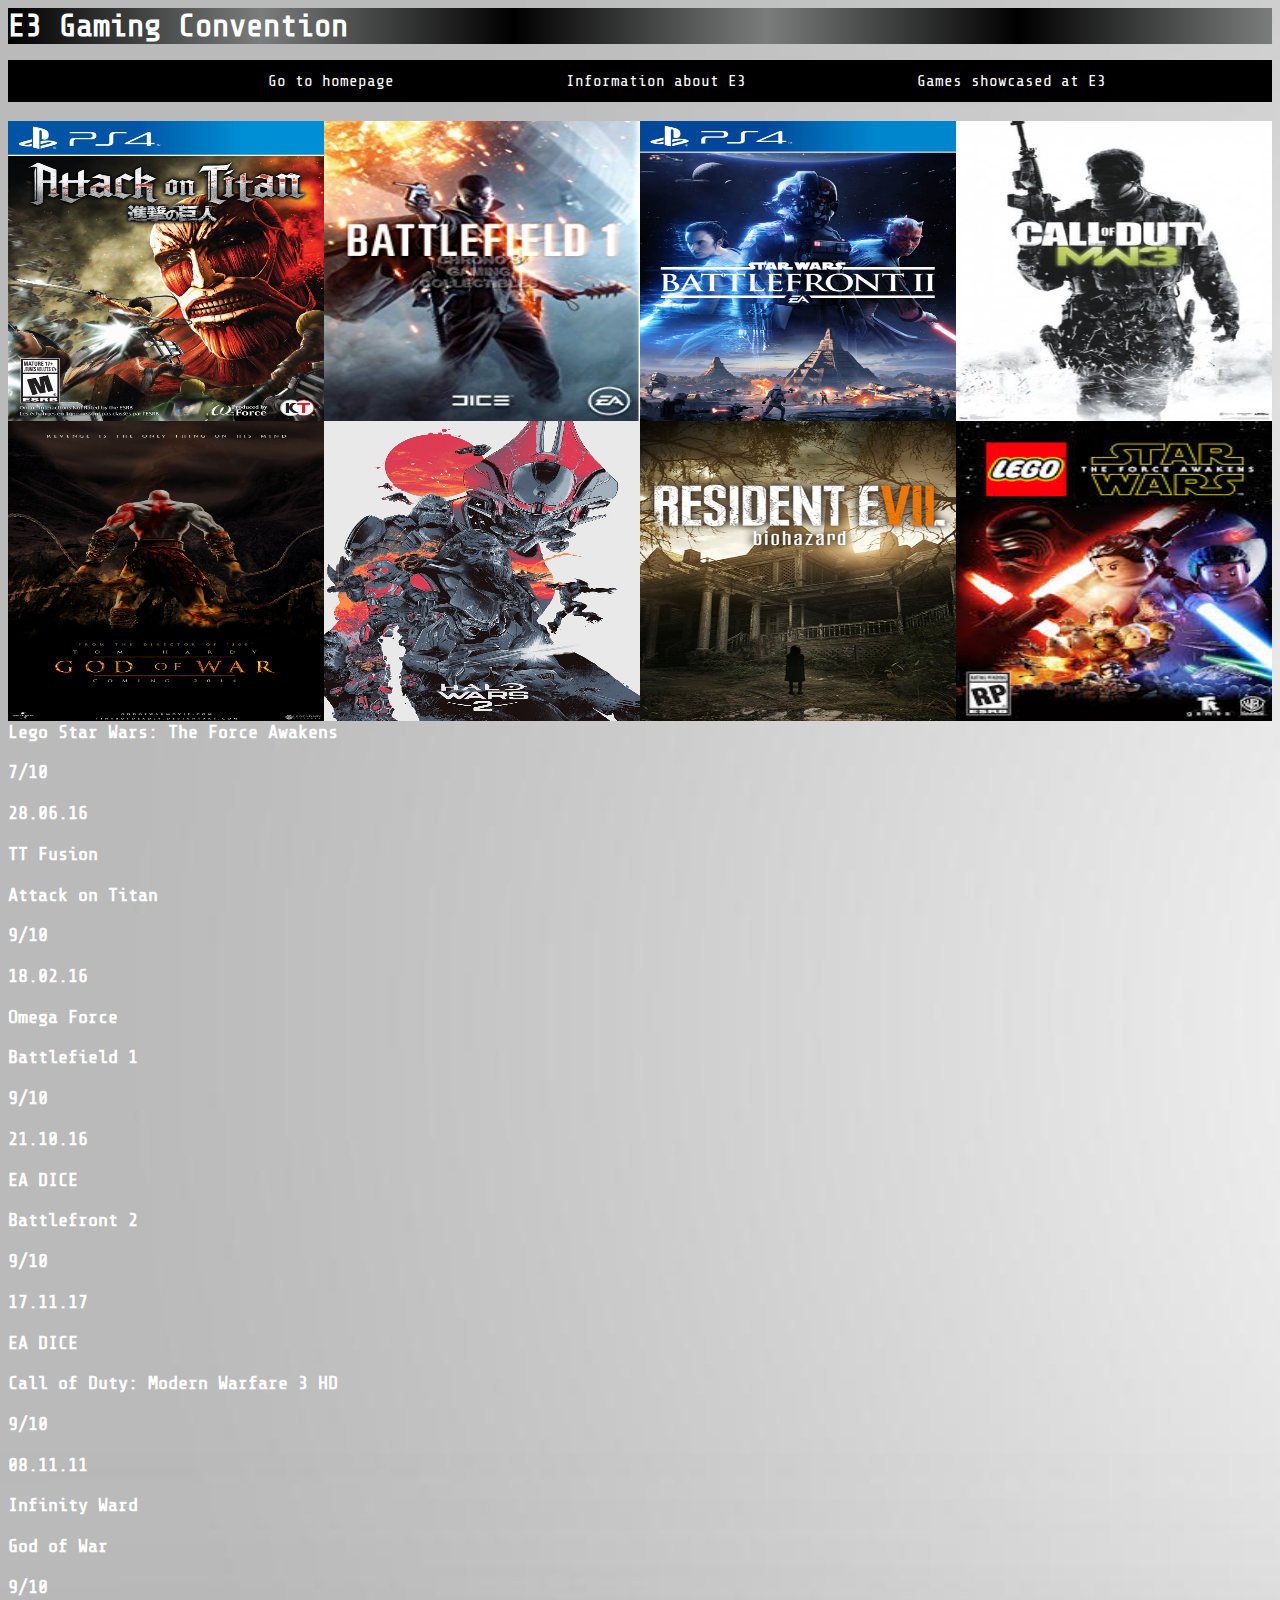
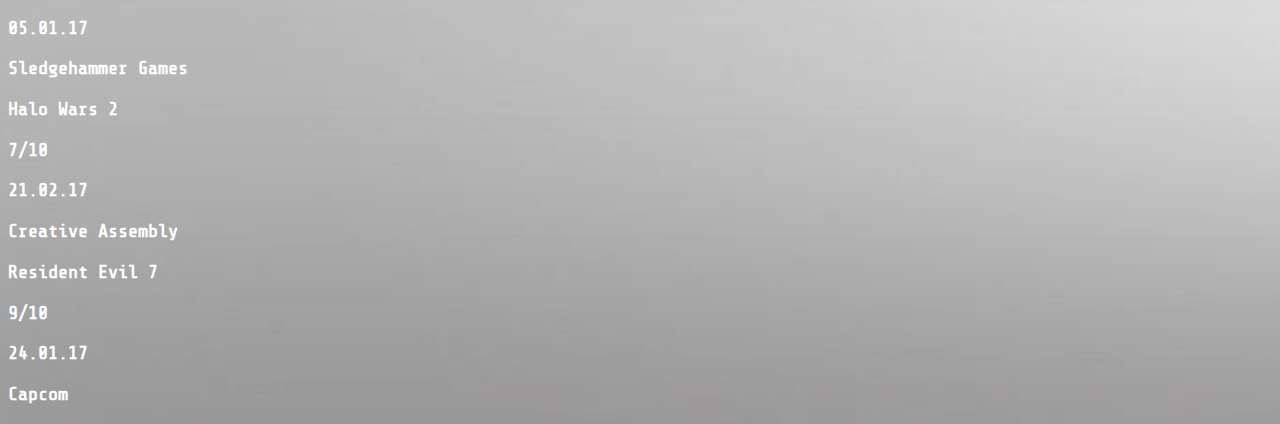
<file: e3gaming/games.html>
<!DOCTYPE html>
<html>
  <head>
    <meta charset="UTF-8">
    <title>Lokaverkefni VSH</title>
  <link rel="stylesheet" href="stylesheet.css" type="text/css">
  <link href="https://fonts.googleapis.com/css?family=Share+Tech+Mono" rel="stylesheet">  
  </head>
  <body>
      <h1 class="header">E3 Gaming Convention</h1>
      <nav class="asd">
        <ul>
          <li class="pdnglf"><a href="index.html">Go to homepage</a></li>
          <li><a href="info.html">Information about E3</a></li>
          <li><a href="games.html">Games showcased at E3</a></li>
        </ul>
      </nav>
      <section class="leikir">
          <img class="attackontitan_image" src="games_images/attackontitan.jpg" alt="Attack on Titan" width="200" height="300">
          <img class="battlefield_image" src="games_images/battlefield1.jpg" alt="Battlefield 1" width="200" height="300">
          <img class="battlefront2-" src="games_images/bf2.jpg" alt="Battlefront 2" width="200" height="300">
          <img class="codmw3_image" src="games_images/codmw3.jpg" alt="Call of Duty: Modern Warfare 3" width="200" height="300">
          <img class="gow_image" src="games_images/gow.jpg"alt="God of War" width="200" height="300">
          <img class="halowars2_images" src="games_images/hw2.jpg" alt="Halo Wars 2" width="200" height="300">
          <img class="residentevil7_image" src="games_images/re7.jpg" alt="Resident Evil 7" width="200" height="300">
          <img class="theforceawakens_image" src="games_images/tfa.jpg" alt="Lego Star Wars: The Force Awakens" width="200" height="300">
          <section class="border">
              <h3>Lego Star Wars: The Force Awakens</h3>
              <h3>7/10</h3>
              <h3>28.06.16</h3>
              <h3>TT Fusion</h3>
          </section>
          <section class="border">
              <h3>Attack on Titan</h3>
              <h3>9/10</h3>
              <h3>18.02.16</h3>
              <h3>Omega Force</h3>
          </section>
          <section class="border">
              <h3>Battlefield 1</h3>
              <h3>9/10</h3>
              <h3>21.10.16</h3>
              <h3>EA DICE</h3>
          </section>
          <section class="border">
              <h3>Battlefront 2</h3>
              <h3>9/10</h3>
              <h3>17.11.17</h3>
              <h3>EA DICE</h3>
          </section>
          <section class="border">
              <h3>Call of Duty: Modern Warfare 3 HD</h3>
              <h3>9/10</h3>
              <h3>08.11.11</h3>
              <h3>Infinity Ward</h3>
          </section>
          <section class="border">
              <h3>God of War</h3>
              <h3>9/10</h3>
              <h3>05.01.17</h3>
              <h3>Sledgehammer Games</h3>
          </section>
          <section class="border">
              <h3>Halo Wars 2</h3>
              <h3>7/10</h3>
              <h3>21.02.17</h3>
              <h3>Creative Assembly</h3>
          <section class="border">
              <h3>Resident Evil 7</h3>
              <h3>9/10</h3>
              <h3>24.01.17</h3>
              <h3>Capcom</h3>          
          </section>
      </section>
  </body>
</html>
</file>
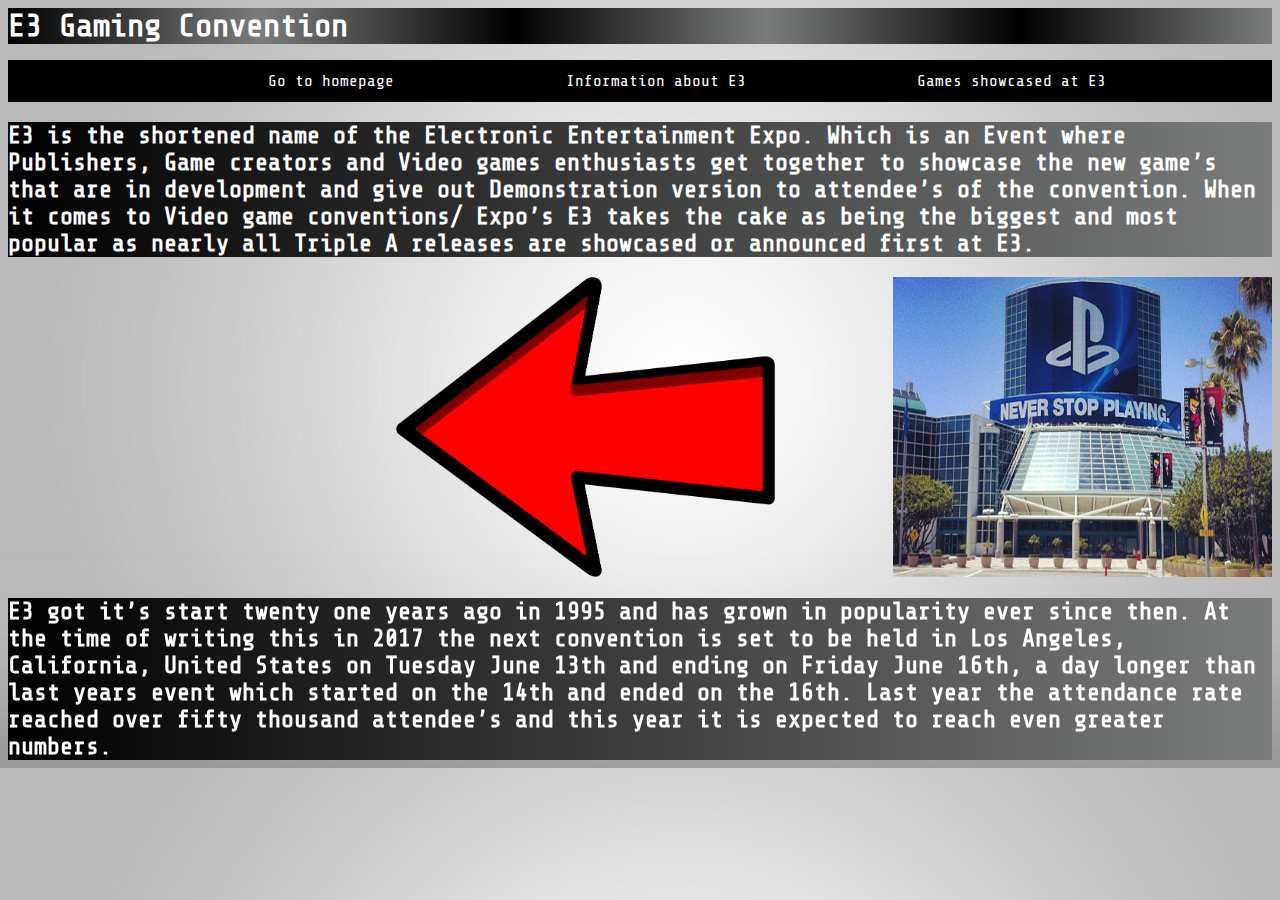
<file: e3gaming/info.html>
<!DOCTYPE html>
<html>
  <head>
    <meta charset="UTF-8">
    <title>Lokaverkefni VSH</title>
  <link rel="stylesheet" href="stylesheet.css" type="text/css">
  <link href="https://fonts.googleapis.com/css?family=Share+Tech+Mono" rel="stylesheet">  
  </head>
  <body>
      <h1 class="header">E3 Gaming Convention</h1>
      <nav class="asd">
        <ul>
          <li class="pdnglf"><a href="index.html">Go to homepage</a></li>
          <li><a href="info.html">Information about E3</a></li>
          <li><a href="games.html">Games showcased at E3</a></li>
        </ul>
      </nav>
      <h2 class="location_text">E3 is the shortened name of the Electronic Entertainment Expo. Which is an Event where Publishers, Game creators and Video games enthusiasts get together to showcase the new game’s that are in development and give out Demonstration version to attendee’s of the convention. When it comes to Video game conventions/ Expo’s E3 takes the cake as being the biggest and most popular as nearly all Triple A releases are showcased or announced first at E3.
      </h2>
      <iframe src="https://www.google.com/maps/embed?pb=!1m18!1m12!1m3!1d3306.1384027818835!2d-118.27175108478524!3d34.04032068060931!2m3!1f0!2f0!3f0!3m2!1i1024!2i768!4f13.1!3m3!1m2!1s0x80c2c7c76a01ef3d%3A0xf629c020e23429b5!2sLos+Angeles+Convention+Center!5e0!3m2!1sen!2sis!4v1493742151328" width="30%" height="300" frameborder="0" style="border:0" allowfullscreen></iframe>
      <img class="center" src="left-arrow.png" width="30%" height="300" alt="">
      <img class="flright" src="E3.jpg" width="30%" height="300" alt="">
      <h2 class="location_text btmtxt">E3 got it’s start twenty one years ago in 1995 and has grown in popularity ever since then. At the time of writing this in 2017 the next convention is set to be held in Los Angeles, California, United States on Tuesday June 13th and ending on Friday June 16th, a day longer than last years event which started on the 14th and ended on the 16th. Last year the attendance rate reached over fifty thousand attendee’s and this year it is expected to reach even greater numbers.
      </h2>
  </body>
</html>
</file>
<file: e3gaming/stylesheet.css>
html{
background-image: url(e3background.jpg);
background-size:cover;
font-family: 'Share Tech Mono', monospace;
color: white;
}
.leikir img{
  float: left;
  width: 25%
}
.asd{
  height: 42px;
  padding: 0px;
  background-color: black;
}
li{
  float: left;
  list-style: none;
  /*padding: 0 90px;*/
  padding: 0 7%;
  text-align: center;
  line-height: 42px;
  height: 42px;
}
.pdnglf{
  /*padding-left: 283px;*/
  padding-left: 18%;
}
.flright{
  float: right;
}
.header{
    background: red;
    background: -webkit-linear-gradient(left,black,#7B7D7C,black,#7B7D7C,black,#7B7D7C);
    background: -o-linear-gradient(left,black,#7B7D7C,black,#7B7D7C,black,#7B7D7C);
    background: -moz-linear-gradient(left,black,#7B7D7C,black,#7B7D7C,black,#7B7D7C);
    background: linear-gradient(to right ,black,#7B7D7C,black,#7B7D7C,black,#7B7D7C); 
    margin-top: 0px;
    margin-bottom: 0px;
}
.location_text{
    /*width: 400px;*/
    background: -webkit-linear-gradient(left,black,#7B7D7C);
    background: -o-linear-gradient(left,black,#7B7D7C);
    background: -moz-linear-gradient(left,black,#7B7D7C);
    background: linear-gradient(to right ,black,#7B7D7C); 
}
.btmtxt{
  margin-bottom: 0px;
  margin-top: 17px;
}
a{
    color: white;
    text-decoration: none;
}
.e3logo{
    display: block;
    margin-left: auto;
    margin-right: auto
}

@media(max-width: 1066px) {
  li{
    font-size: .5em;
  }
}
</file>
